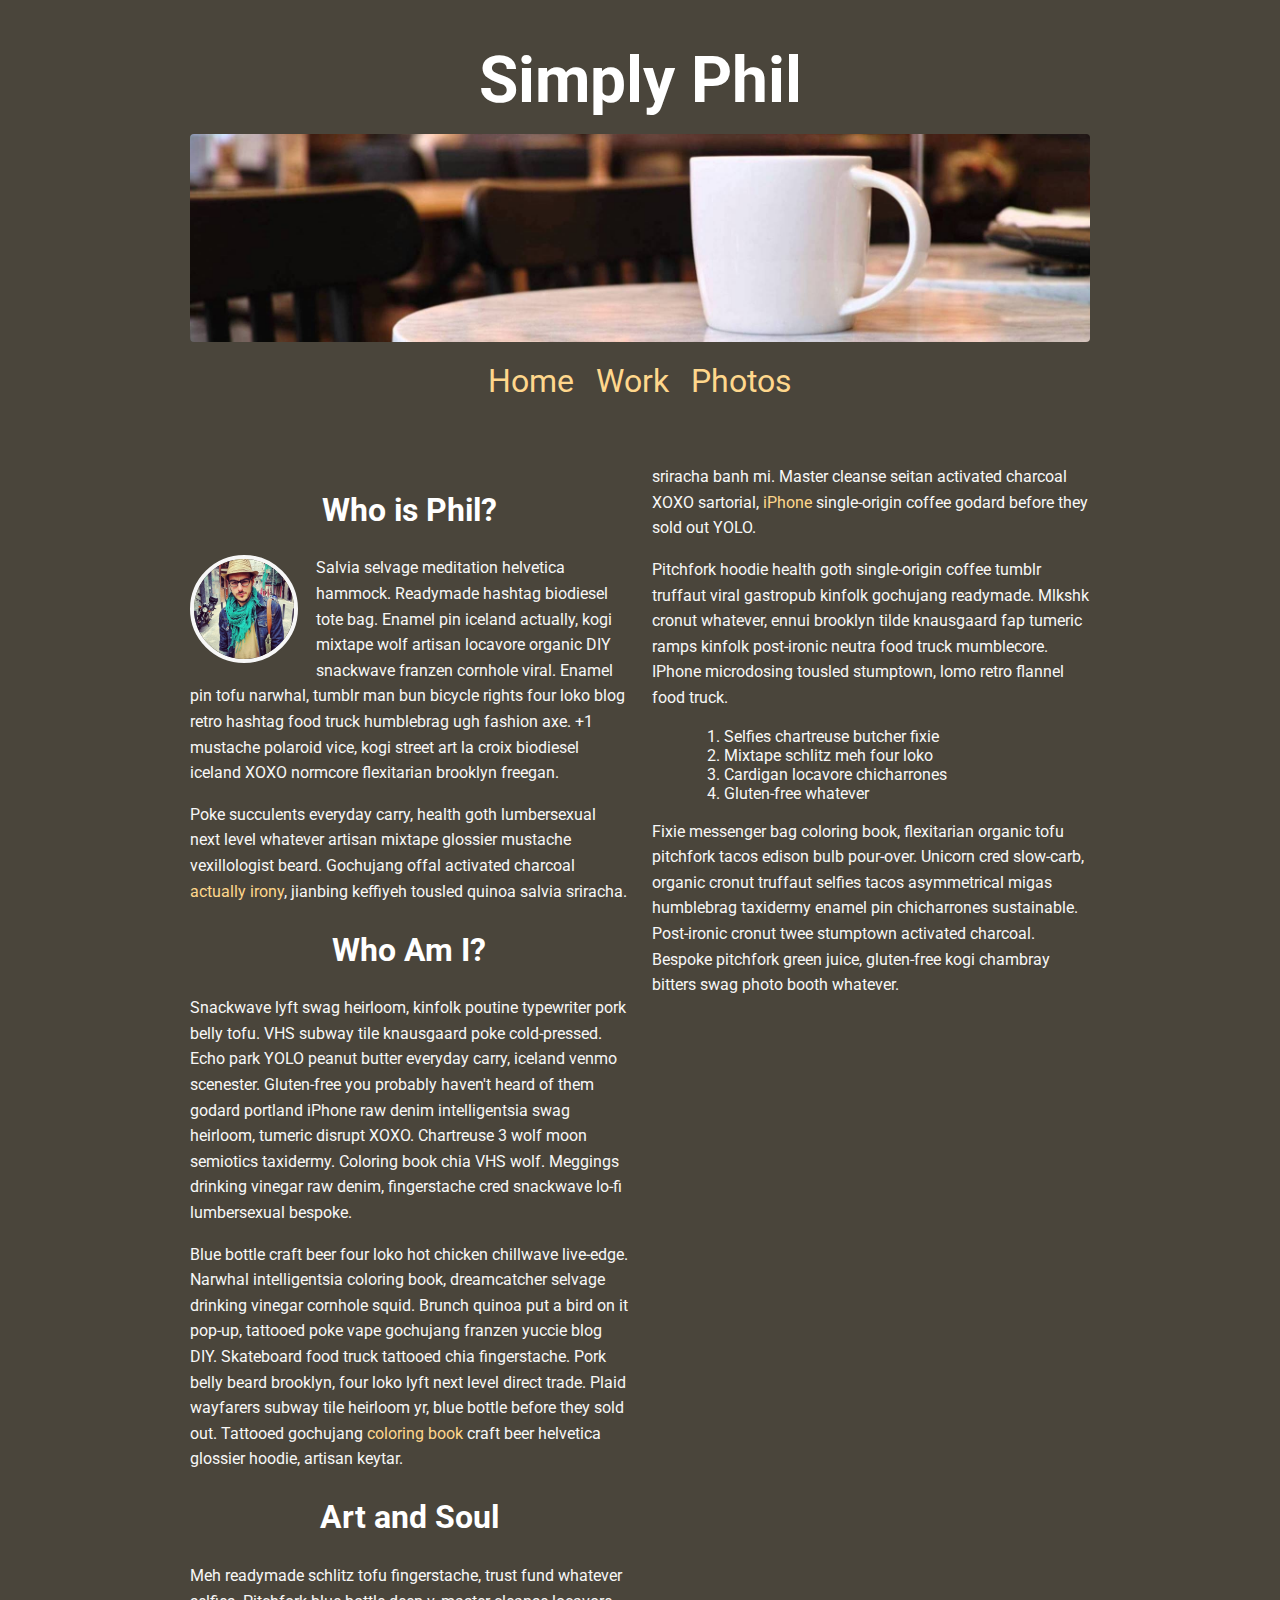
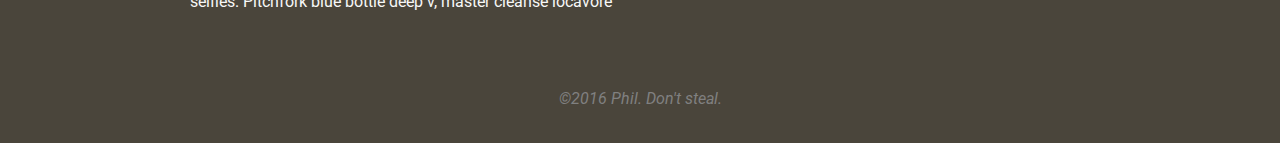
<file: index.html>
<!DOCTYPE html>
<html>

<head>
    <title>My Alter Ego</title>
    <link rel="stylesheet" href="resources/style.css">
    <link href="https://fonts.googleapis.com/css?family=Roboto" rel="stylesheet">
</head>
<body>
    <header>
        <h1>Simply Phil</h1>
        <img src="images/banner.jpg">
        <nav>
          <a href="index.html">Home</a>
          <a href="work.html">Work</a>
          <a href="photos.html">Photos</a>
        </nav>
    </header>
    <main id = "homepage">
        <h2>Who is Phil?</h2>
        <img class="profile" src="images/profile.jpg" alt="profile picture">
        <p>Salvia selvage meditation helvetica hammock. Readymade hashtag biodiesel tote bag. Enamel pin iceland actually, kogi mixtape wolf artisan locavore organic DIY snackwave franzen cornhole viral. Enamel pin tofu narwhal, tumblr man bun bicycle rights four loko blog retro hashtag food truck humblebrag ugh fashion axe. +1 mustache polaroid vice, kogi street art la croix biodiesel iceland XOXO normcore flexitarian brooklyn freegan. </p>
        <p>Poke succulents everyday carry, health goth lumbersexual next level whatever artisan mixtape glossier mustache vexillologist beard. Gochujang offal activated charcoal <a href="https://en.wikipedia.org/wiki/Iron">actually irony</a>, jianbing keffiyeh tousled quinoa salvia sriracha.</p>
        <h2>Who Am I?</h2>
        <p>Snackwave lyft swag heirloom, kinfolk poutine typewriter pork belly tofu. VHS subway tile knausgaard poke cold-pressed. Echo park YOLO peanut butter everyday carry, iceland venmo scenester. Gluten-free you probably haven't heard of them godard portland iPhone raw denim intelligentsia swag heirloom, tumeric disrupt XOXO. Chartreuse 3 wolf moon semiotics taxidermy. Coloring book chia VHS wolf. Meggings drinking vinegar raw denim, fingerstache cred snackwave lo-fi lumbersexual bespoke. </p>
        <p>Blue bottle craft beer four loko hot chicken chillwave live-edge. Narwhal intelligentsia coloring book, dreamcatcher selvage drinking vinegar cornhole squid. Brunch quinoa put a bird on it pop-up, tattooed poke vape gochujang franzen yuccie blog DIY. Skateboard food truck tattooed chia fingerstache. Pork belly beard brooklyn, four loko lyft next level direct trade. Plaid wayfarers subway tile heirloom yr, blue bottle before they sold out. Tattooed gochujang <a href="https://en.wikipedia.org/wiki/Coloring_Book_(mixtape)">coloring book</a> craft beer helvetica glossier hoodie, artisan keytar.</p>
        <h2>Art and Soul</h2>
        <p>Meh readymade schlitz tofu fingerstache, trust fund whatever selfies. Pitchfork blue bottle deep v, master cleanse locavore sriracha banh mi. Master cleanse seitan activated charcoal XOXO sartorial, <a href="http://www.apple.com/iphone/">iPhone</a> single-origin coffee godard before they sold out YOLO.</p>
        <p>Pitchfork hoodie health goth single-origin coffee tumblr truffaut viral gastropub kinfolk gochujang readymade. Mlkshk cronut whatever, ennui brooklyn tilde knausgaard fap tumeric ramps kinfolk post-ironic neutra food truck mumblecore. IPhone microdosing tousled stumptown, lomo retro flannel food truck.</p>
        <ol>
            <li>Selfies chartreuse butcher fixie</li>
            <li>Mixtape schlitz meh four loko</li>
            <li>Cardigan locavore chicharrones</li>
            <li>Gluten-free whatever</li>
        </ol>
        <p>Fixie messenger bag coloring book, flexitarian organic tofu pitchfork tacos edison bulb pour-over. Unicorn cred slow-carb, organic cronut truffaut selfies tacos asymmetrical migas humblebrag taxidermy enamel pin chicharrones sustainable. Post-ironic cronut twee stumptown activated charcoal. Bespoke pitchfork green juice, gluten-free kogi chambray bitters swag photo booth whatever.</p>
        <iframe width="100%"  src="https://www.youtube.com/embed/xK9dRRfsCvo" frameborder="0" allowfullscreen></iframe>
        <iframe width="100%" height="450" scrolling="no" frameborder="no" src="https://w.soundcloud.com/player/?url=https%3A//api.soundcloud.com/tracks/280186218&amp;auto_play=false&amp;hide_related=false&amp;show_comments=true&amp;show_user=true&amp;show_reposts=false&amp;visual=true"></iframe>
    </main>
    <footer>
        <p style="color: gray; font-style: italic">&copy;2016 Phil. Don't steal.</p>
    </footer>
</body>

</html>
</file>
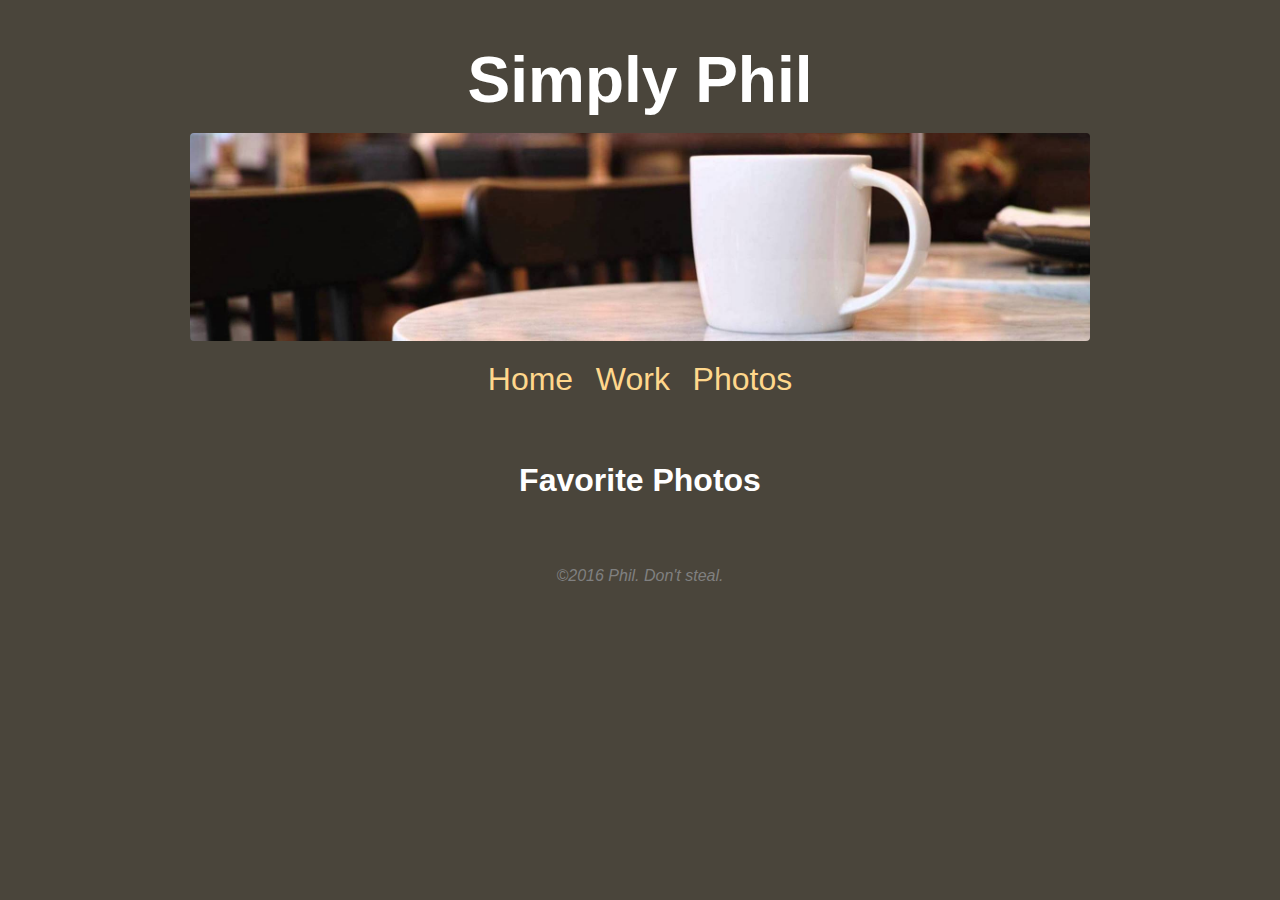
<file: photos.html>
<!DOCTYPE html>
<html>

<head>
    <title>My Alter Ego</title>
    <link rel="stylesheet" href="resources/style.css">
</head>
<body>
    <header>
        <h1>Simply Phil</h1>
        <img src="images/banner.jpg">
        <nav>
            <a href="index.html">Home</a>
            <a href="work.html">Work</a>
            <a href="photos.html">Photos</a>
        </nav>
    </header>
    <h2>Favorite Photos</h2>
    <main>
        
    </main>
    <footer>
        <p style="color: gray; font-style: italic">&copy;2016 Phil. Don't steal.</p>
    </footer>
</body>

</html>
</file>
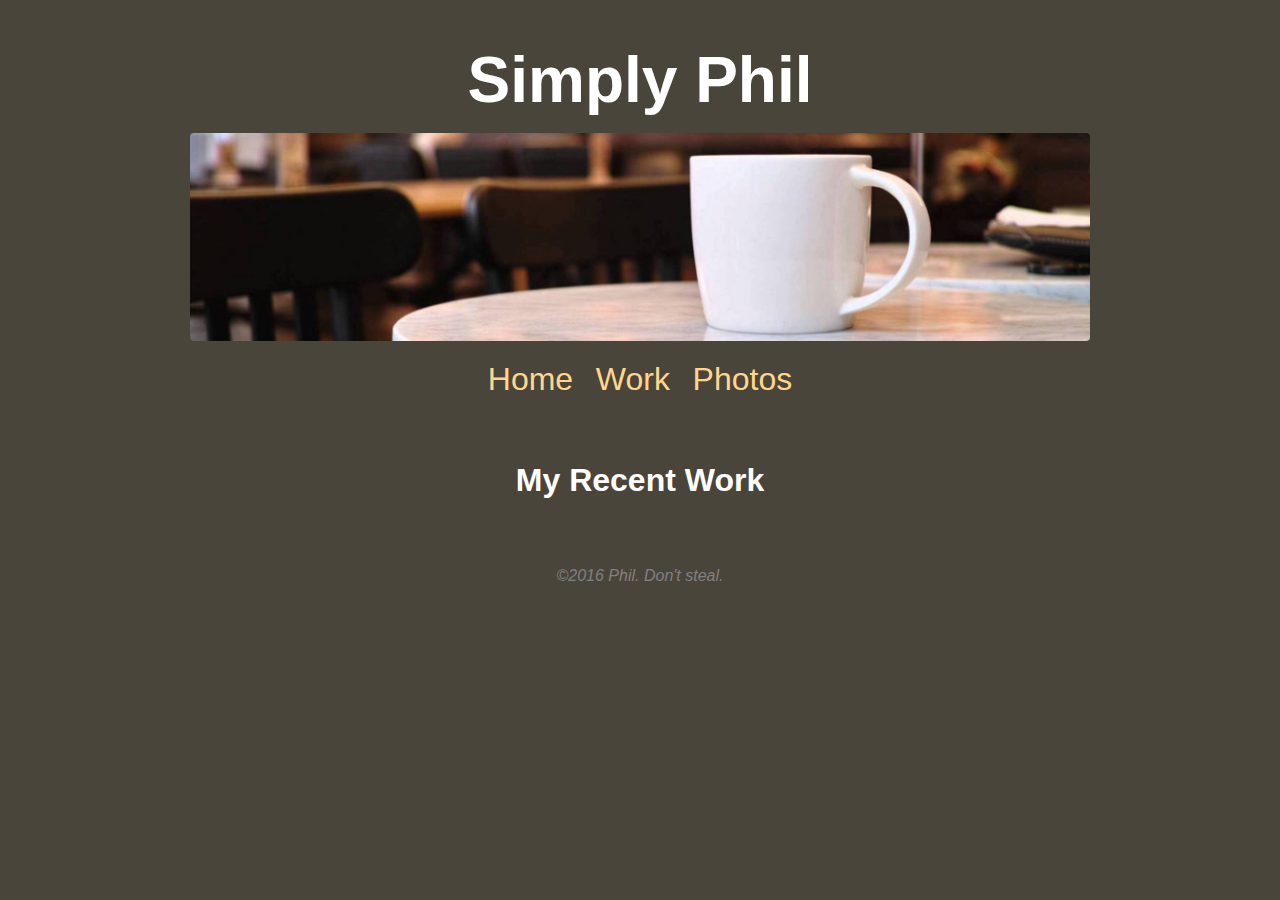
<file: work.html>
<!DOCTYPE html>
<html>

<head>
    <title>My Alter Ego</title>
    <link rel="stylesheet" href="resources/style.css">
</head>
<body>
    <header>
        <h1>Simply Phil</h1>
        <img src="images/banner.jpg">
        <nav>
          <a href="index.html">Home</a>
          <a href="work.html">Work</a>
          <a href="photos.html">Photos</a>
        </nav>
    </header>
    <h2>My Recent Work</h2>
    <main>

    </main>
    <footer>
        <p style="color: gray; font-style: italic">&copy;2016 Phil. Don't steal.</p>
    </footer>
</body>

</html>
</file>
<file: resources/style.css>
body {
	width: 900px;
	background-color: #4A453B;
	margin-left: auto;
	margin-right: auto;
	font-family: 'Roboto', sans-serif;
}

footer {
	text-align: center;
	margin-top: 64px;
	margin-bottom: 32px;
	
}

nav {
	font-size: 24px;
	text-align: center;
	margin-top: 16px;
	margin-bottom: 64px;
}

nav a {
	font-size: 32px;
	margin-left: 8px;
	margin-right: 8px;
}

p {
	line-height: 160%;
	color: #f7f7f7;
	margin-top: 16px;
	margin-bottom: 16px;
	font-family: 'Roboto', sans-serif;
}

h1 {
	font-size: 64px;
	text-align: center;
	color: white;
	margin-bottom: 16px;
	font-family: 'Roboto', sans-serif;
	font-style: bold;
}

h2 {
	font-size: 32px;
	text-align: center;
	color: white;
	font-family: 'Roboto', sans-serif;
}

ul, ol {
	font-size: 16px;
	color: #f7f7f7;
	margin-left: 32px;
}

img {
	border-radius: 0.25em;
	width: 100%;
}

a {
	color: #FFD78C;
	text-decoration: none;
}

a:hover {
	color: #44E3C1;
}

#homepage {
	column-count: 2;
	column-gap: 24px;
}

.profile {
	width: 100px;
	border-radius: 100%;
	margin-right: 18px;
	border: 4px solid #f7f7f7;
	float: left;
}
</file>
